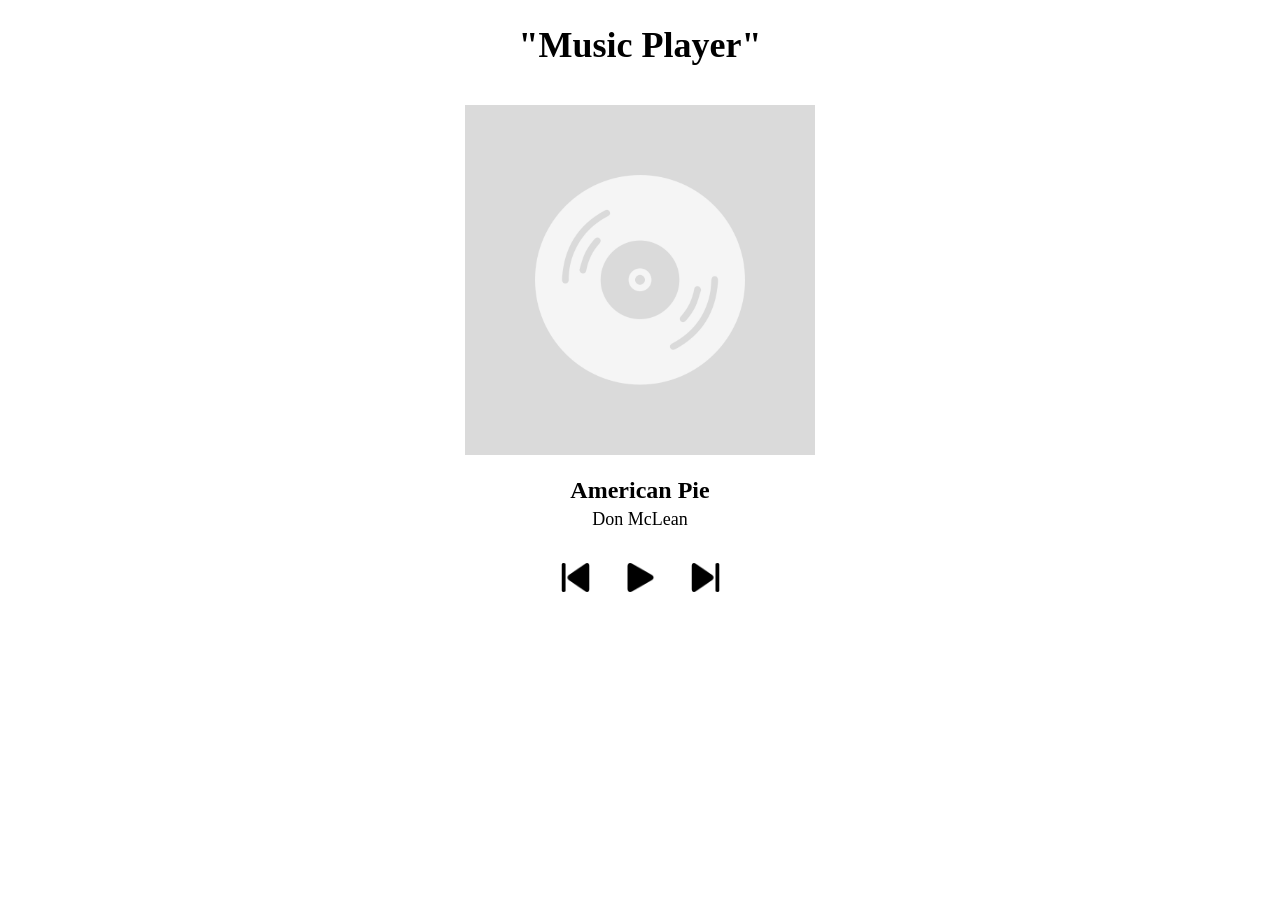
<file: Exercise 1 - Let’s Talk ARIA-Live/index.html>
<!DOCTYPE html>
<html lang="en">
  <head>
    <meta charset="UTF-8" />
    <meta name="viewport" content="width=device-width, initial-scale=1.0" />
    <title>Developing for Web Accessibility</title>
    <link rel="stylesheet" type="text/css" href="./styles/styles.css" />
  </head>
  <body>
    <h1>"Music Player"</h1>
    <!-- The value of polite was provided as this update isn’t critical or time sensitive. -->

    <!-- aria-atomic is set to false as the placeholder image doesn’t need to be announced every time. -->
    <!-- ** When doing the exercise I added aria-atomic="true" because the image has aria-hidden="true". ** -->

    <!-- aria-relevant has been set to text as those are the nodes containing the relevant changes.  -->
    <main>
      <section
        id="player"
        class="player"
        aria-live="polite"
        aria-atomic="true"
        aria-relevant="text"
      >
        <img
          src="./images/album-placeholder.png"
          alt="album placeholder"
          aria-hidden="true"
        />
        <h2>
          <span class="sr-only">Now Playing</span>
          <span id="songTitle" aria-atomic="true"></span>
        </h2>
        <p id="songArtist" aria-atomic="true"></p>
      </section>
      <section id="playerControls" class="playerControls" data-status="paused">
        <div class="flex">
          <button type="button" id="previous" aria-label="previous song">
            <img
              src="./images/back.png"
              aria-hidden="true"
              alt="previous song"
              class="album"
            />
          </button>
          <button type="button" id="play" aria-label="play">
            <img
              src="./images/play.png"
              alt="Play"
              aria-hidden="true"
              class="play"
            />
            <img
              src="./images/pause.png"
              alt="Pause"
              aria-hidden="true"
              class="pause"
            />
          </button>
          <button type="button" id="next" aria-label="next song">
            <img src="./images/next.png" aria-hidden="true" alt="next song" />
          </button>
        </div>
      </section>
    </main>

    <script type="module" src="./scripts/script.js"></script>
  </body>
</html>
</file>
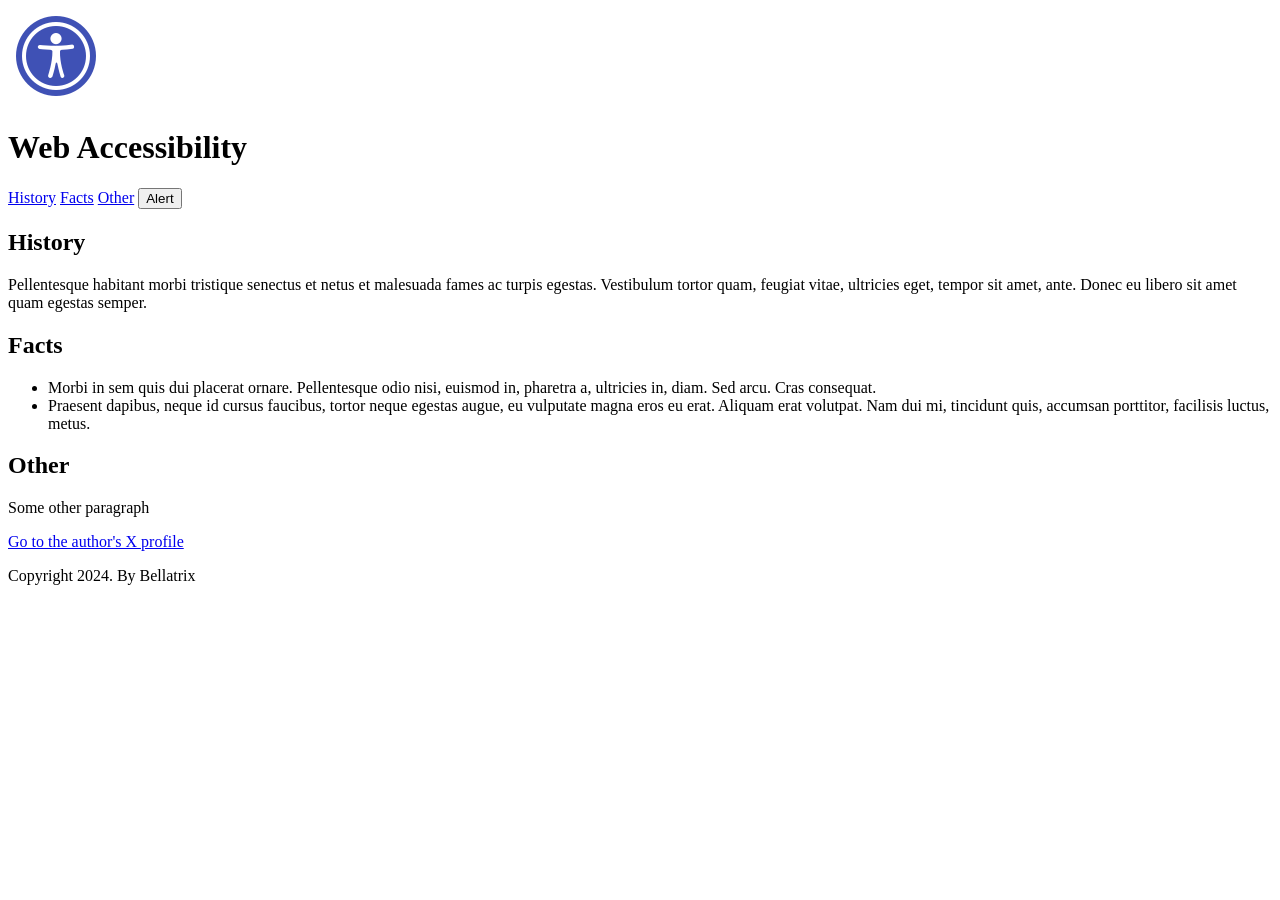
<file: Exercise 2 - Building a Semantic Layout/index.html>
<!DOCTYPE html>
<html lang="en">
  <head>
    <meta charset="UTF-8" />
    <meta name="viewport" content="width=device-width, initial-scale=1.0" />
    <title>Developing for Web Accessibility</title>
  </head>

  <body>
    <header>
      <div>
        <img src="./images/logo.png" alt="A11Y Logo" />
        <h1>Web Accessibility</h1>
      </div>
      <nav>
        <a href="#history">History</a>
        <a href="#facts">Facts</a>
        <a href="#other">Other</a>
        <button type="button">Alert</button>
      </nav>
    </header>
    <main>
      <section id="history">
        <h2>History</h2>
        <p>
          Pellentesque habitant morbi tristique senectus et netus et malesuada
          fames ac turpis egestas. Vestibulum tortor quam, feugiat vitae,
          ultricies eget, tempor sit amet, ante. Donec eu libero sit amet quam
          egestas semper.
        </p>
      </section>
      <section id="facts">
        <h2>Facts</h2>
        <ul>
          <li>
            Morbi in sem quis dui placerat ornare. Pellentesque odio nisi,
            euismod in, pharetra a, ultricies in, diam. Sed arcu. Cras
            consequat.
          </li>
          <li>
            Praesent dapibus, neque id cursus faucibus, tortor neque egestas
            augue, eu vulputate magna eros eu erat. Aliquam erat volutpat. Nam
            dui mi, tincidunt quis, accumsan porttitor, facilisis luctus, metus.
          </li>
        </ul>
      </section>
      <section id="other">
        <h2>Other</h2>
        <p>Some other paragraph</p>
      </section>
    </main>
    <footer>
      <a href="https://twitter.com/">Go to the author's X profile</a>
      <p>Copyright 2024. By Bellatrix</p>
    </footer>
  </body>
</html>
</file>
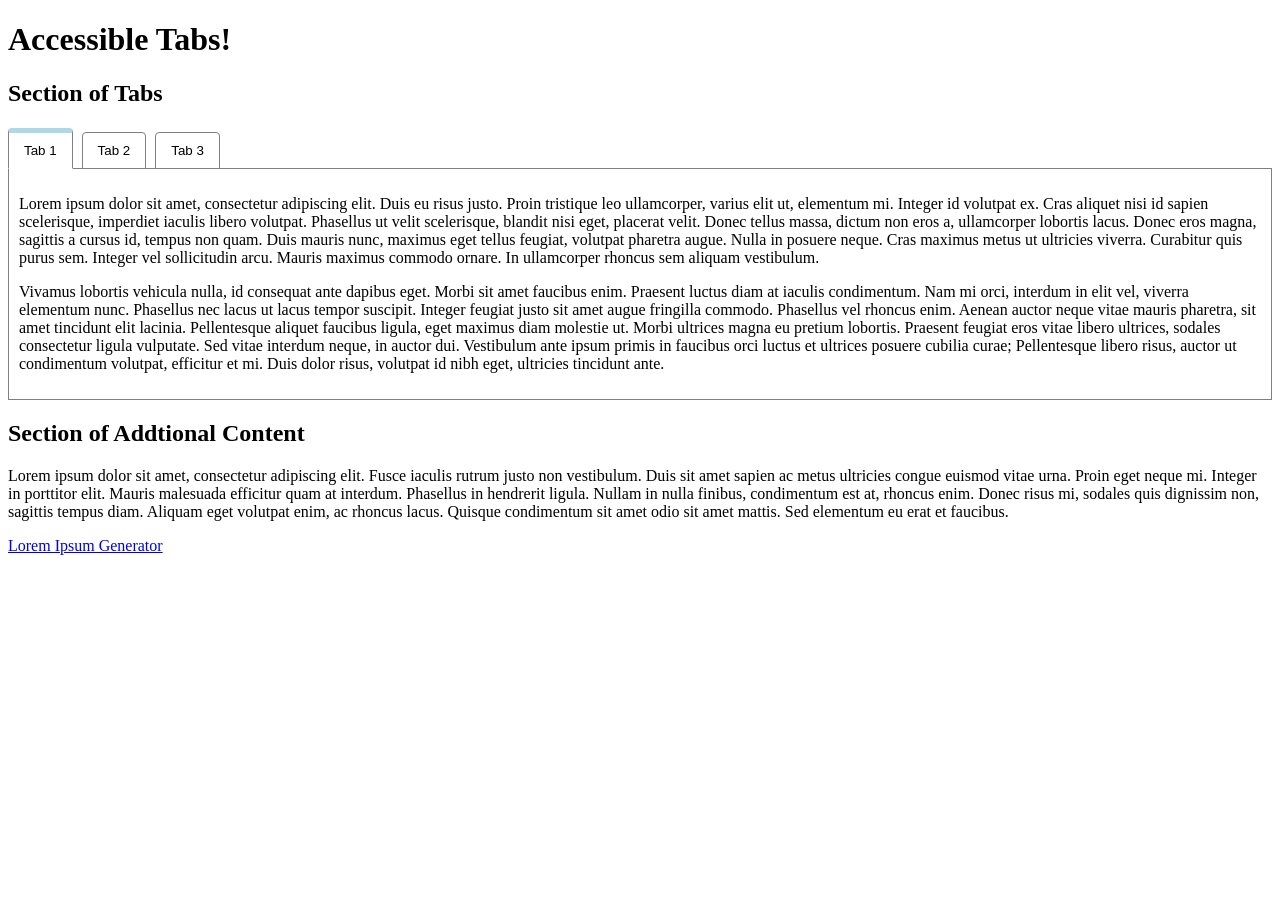
<file: Exercise 2 - Building Accessible Tabs/index.html>
<!DOCTYPE html>
<html lang="en">
  <head>
    <meta charset="UTF-8" />
    <meta name="viewport" content="width=device-width, initial-scale=1.0" />
    <title>Developing for Web Accessibility</title>
    <link rel="stylesheet" type="text/css" href="./styles/styles.css" />
  </head>
  <header>
    <h1>Accessible Tabs!</h1>
  </header>
  <main>
    <section>
      <h2>Section of Tabs</h2>
      <div class="tabs">
        <div class="tab-list" role="tablist">
          <button
            role="tab"
            aria-controls="tabpanel-1"
            id="tab-1"
            aria-selected="true"
          >
            Tab 1
          </button>
          <button
            role="tab"
            aria-controls="tabpanel-2"
            id="tab-2"
            aria-selected="false"
          >
            Tab 2
          </button>
          <button
            role="tab"
            aria-controls="tabpanel-3"
            id="tab-3"
            aria-selected="false"
          >
            Tab 3
          </button>
        </div>
        <div
          class="tab-panel active"
          role="tabpanel"
          id="tabpanel-1"
          aria-labelledby="tab-1"
        >
          <p>
            Lorem ipsum dolor sit amet, consectetur adipiscing elit. Duis eu
            risus justo. Proin tristique leo ullamcorper, varius elit ut,
            elementum mi. Integer id volutpat ex. Cras aliquet nisi id sapien
            scelerisque, imperdiet iaculis libero volutpat. Phasellus ut velit
            scelerisque, blandit nisi eget, placerat velit. Donec tellus massa,
            dictum non eros a, ullamcorper lobortis lacus. Donec eros magna,
            sagittis a cursus id, tempus non quam. Duis mauris nunc, maximus
            eget tellus feugiat, volutpat pharetra augue. Nulla in posuere
            neque. Cras maximus metus ut ultricies viverra. Curabitur quis purus
            sem. Integer vel sollicitudin arcu. Mauris maximus commodo ornare.
            In ullamcorper rhoncus sem aliquam vestibulum.
          </p>
          <p>
            Vivamus lobortis vehicula nulla, id consequat ante dapibus eget.
            Morbi sit amet faucibus enim. Praesent luctus diam at iaculis
            condimentum. Nam mi orci, interdum in elit vel, viverra elementum
            nunc. Phasellus nec lacus ut lacus tempor suscipit. Integer feugiat
            justo sit amet augue fringilla commodo. Phasellus vel rhoncus enim.
            Aenean auctor neque vitae mauris pharetra, sit amet tincidunt elit
            lacinia. Pellentesque aliquet faucibus ligula, eget maximus diam
            molestie ut. Morbi ultrices magna eu pretium lobortis. Praesent
            feugiat eros vitae libero ultrices, sodales consectetur ligula
            vulputate. Sed vitae interdum neque, in auctor dui. Vestibulum ante
            ipsum primis in faucibus orci luctus et ultrices posuere cubilia
            curae; Pellentesque libero risus, auctor ut condimentum volutpat,
            efficitur et mi. Duis dolor risus, volutpat id nibh eget, ultricies
            tincidunt ante.
          </p>
        </div>
        <div
          class="tab-panel"
          role="tabpanel"
          id="tabpanel-2"
          aria-labelledby="tab-2"
        >
          <p>
            Phasellus nec feugiat metus. Maecenas venenatis bibendum risus, a
            volutpat elit venenatis eget. Nam eu mauris at lacus lacinia
            tincidunt nec quis nisi. Nulla eget rutrum magna, in tempus mauris.
            Aliquam erat volutpat. Donec porttitor lectus ut mi fringilla, vitae
            auctor mi tempus. Aliquam malesuada ornare mi, in ultricies sem
            tempor sit amet. Ut ut tortor mattis, condimentum ante sed, blandit
            massa. Pellentesque habitant morbi tristique senectus et netus et
            malesuada fames ac turpis egestas. Vivamus orci sem, cursus a varius
            at, porttitor vitae nulla. Maecenas imperdiet erat sem, dapibus
            consequat ex sodales eget. Vestibulum ante ipsum primis in faucibus
            orci luctus et ultrices posuere cubilia curae; Donec nec tincidunt
            lectus. Class aptent taciti sociosqu ad litora torquent per conubia
            nostra, per inceptos himenaeos. Proin lacinia diam vitae nibh luctus
            mollis. Morbi blandit urna eu scelerisque pretium.
          </p>
        </div>
        <div
          class="tab-panel"
          role="tabpanel"
          id="tabpanel-3"
          aria-labelledby="tab-3"
        >
          <p>
            In vel rutrum nisi, finibus posuere elit. Proin a mauris erat.
            Suspendisse ac condimentum nisl, sed ullamcorper nunc. Fusce quis
            congue nisi. Maecenas tincidunt ipsum ligula, sed sagittis neque
            feugiat eget. Duis lobortis facilisis nunc nec interdum. Aliquam non
            mattis diam.
          </p>
          <p>
            Proin in est efficitur magna porta viverra sit amet a elit.
            Pellentesque habitant morbi tristique senectus et netus et malesuada
            fames ac turpis egestas. Nam ut nunc magna. Etiam in interdum massa,
            nec accumsan nisi. Mauris nec felis ullamcorper, porttitor lacus ac,
            finibus tellus. Duis et porta nulla. Nullam accumsan tortor non ante
            varius viverra. Donec convallis nibh non odio posuere tempus.
            Vivamus rutrum tortor id ultrices laoreet. Donec ac neque ex.
            Aliquam eget tellus non leo volutpat finibus a eu ipsum. Nam porta
            turpis sed orci tempor varius. Ut dapibus lectus ac ex volutpat
            vestibulum. Etiam maximus id nunc ut ultricies. Praesent justo leo,
            molestie nec ullamcorper vel, feugiat ac nisi.
          </p>
          <p>
            Pellentesque sit amet scelerisque metus, a congue ipsum. Suspendisse
            cursus sapien quam, sit amet tempus metus maximus non. Morbi rhoncus
            eleifend efficitur. Maecenas ut faucibus risus, ut iaculis orci.
            Aenean ac leo vel augue ullamcorper condimentum ut ac justo. Integer
            blandit mi vitae libero rhoncus, in blandit sem mattis. Ut
            elementum, lorem nec vestibulum pellentesque, massa sapien lacinia
            sapien, id mollis orci enim eu sem. Donec ultrices enim est, id
            convallis orci semper eget. Proin semper urna egestas velit
            condimentum, eu convallis libero feugiat. Aliquam et leo ut purus
            convallis imperdiet. Donec dignissim velit sed massa placerat
            eleifend. Etiam mattis diam purus, ac pulvinar eros ornare lacinia.
          </p>
        </div>
      </div>
    </section>
    <section>
      <h2>Section of Addtional Content</h2>
      <p>
        Lorem ipsum dolor sit amet, consectetur adipiscing elit. Fusce iaculis
        rutrum justo non vestibulum. Duis sit amet sapien ac metus ultricies
        congue euismod vitae urna. Proin eget neque mi. Integer in porttitor
        elit. Mauris malesuada efficitur quam at interdum. Phasellus in
        hendrerit ligula. Nullam in nulla finibus, condimentum est at, rhoncus
        enim. Donec risus mi, sodales quis dignissim non, sagittis tempus diam.
        Aliquam eget volutpat enim, ac rhoncus lacus. Quisque condimentum sit
        amet odio sit amet mattis. Sed elementum eu erat et faucibus.
      </p>
      <a href="https://www.lipsum.com/">Lorem Ipsum Generator</a>
    </section>
  </main>

  <body>
    <script type="text/javascript" src="./scripts/script.js"></script>
  </body>
</html>
</file>
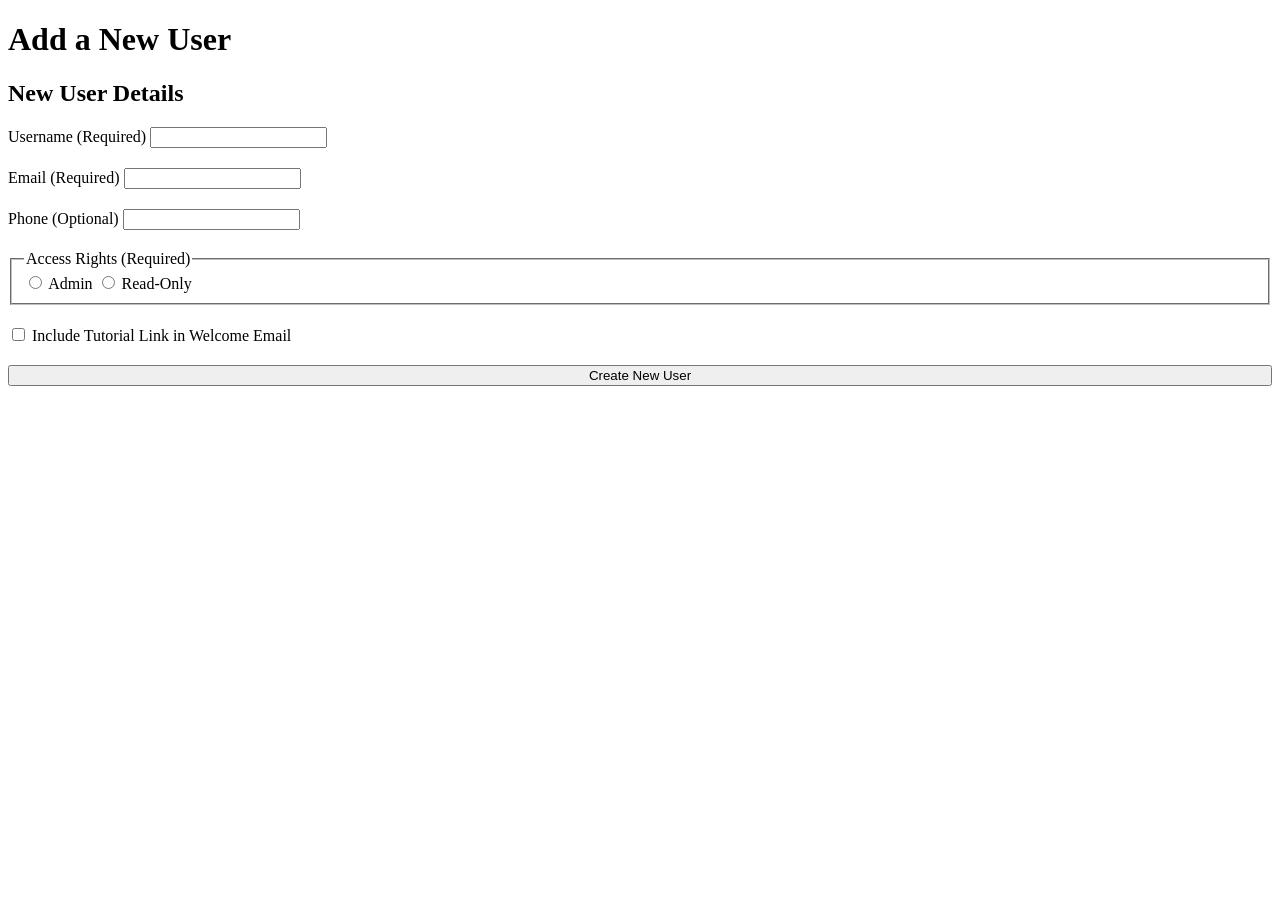
<file: Chapter 3 - Form Development/Exercise 2 - Error Handling/index.html>
<!DOCTYPE html>
<html lang="en">
  <head>
    <meta charset="UTF-8" />
    <meta name="viewport" content="width=device-width, initial-scale=1.0" />
    <title>Developing for Web Accessibility</title>
    <link rel="stylesheet" type="text/css" href="./styles/styles.css" />
  </head>
  <body>
    <header>
      <h1>Add a New User</h1>
    </header>
    <main>
      <section>
        <h2>New User Details</h2>
        <form action="#" id="newUser">
          <div>
            <label for="username"> Username (Required) </label>
            <input
              type="text"
              id="username"
              aria-required="true"
              aria-describedBy="usernameDesc"
              name="username"
            />
            <span id="usernameDesc" class="error-message"></span>
          </div>

          <div>
            <label for="email">Email (Required)</label>
            <input
              type="text"
              id="email"
              aria-required="true"
              aria-describedBy="emailDesc"
              name="email"
            />
            <span id="emailDesc" class="error-message"></span>
          </div>

          <div>
            <label for="phoneNumber">Phone (Optional)</label>
            <input
              type="tel"
              id="phoneNumber"
              aria-describedBy="phoneNumberDesc"
              name="phoneNumber"
            />
            <span id="phoneNumberDesc" class="error-message"></span>
          </div>

          <fieldset>
            <legend>Access Rights (Required)</legend>

            <input
              type="radio"
              id="admin"
              name="accessRights"
              value="admin"
              aria-describedBy="accessRightsDesc"
            />
            <label for="admin">Admin</label>

            <input
              type="radio"
              id="readOnly"
              name="accessRights"
              value="read-only"
              aria-describedBy="accessRightsDesc"
            />
            <label for="readOnly">Read-Only</label>

            <span id="accessRightsDesc" class="error-message"></span>
          </fieldset>

          <div>
            <input type="checkbox" id="includeTutorial" />
            <label for="includeTutorial">
              Include Tutorial Link in Welcome Email
            </label>
          </div>

          <button type="submit">Create New User</button>
        </form>
        <div id="status"></div>
      </section>
    </main>
    <script type="text/javascript" src="./scripts/script.js"></script>
  </body>
</html>
</file>
<file: Exercise 1 - Let’s Talk ARIA-Live/styles/styles.css>
* {
    box-sizing: border-box;
}

html {
    font-size: 62.5%; 
}

img {
    max-width: 100%;
}

main {
    display: flex;
    flex-direction: column;
    align-items: center;
    justify-content: center;
}

h1 {
    text-align: center;
    font-size: 3.6rem;
}

.sr-only:not(:focus):not(:active) {
    clip: rect(0 0 0 0); 
    clip-path: inset(50%);
    height: 1px;
    overflow: hidden;
    position: absolute;
    white-space: nowrap; 
    width: 1px;
}



.flex {
    display: flex;
}

.player {
    max-width: 35rem;
    margin: 1.5rem 0;
    text-align: center;
}

.player h2 {
    font-size: 2.4rem;
    margin-bottom: 0.5rem;
}

.player p {
    font-size: 1.8rem;
    margin: 0;
}

.playerControls button {
    width: 4.5rem;
    height: 4.5rem;
    margin: 1rem;
    background-color: transparent;
    border: none;
    padding: 0.8rem;
}

.playerControls button:hover {
    border-radius: 0.4rem;
    background-color: lightblue;
}

[data-status="paused"] .pause {
    display: none;
}

[data-status="playing"] .play {
    display: none;
}
</file>
<file: Exercise 2 - Building Accessible Tabs/styles/styles.css>
.tab-list button {
    background-color: transparent;
    padding: 10px 15px;
    margin-right: 5px;
    border-radius: 4px 4px 0 0;
    border: 1px solid gray;
    position: relative;
    top: 1px;
    z-index: 2;
}

.tab-list button[aria-selected="true"] {
    border-bottom: 1px solid white;
    border-top: 5px solid lightblue;
}

.tab-list button:hover {
    text-decoration: underline;
}

.tab-panel {
    border: 1px solid grey;
    padding: 10px;
}

.tab-panel:not(.active) {
    display: none;
}
</file>
<file: Chapter 3 - Form Development/Exercise 2 - Error Handling/styles/styles.css>
form {
  display: flex;
  flex-direction: column;
  gap: 20px;
  justify-content: flex-start;
}

.error {
  border: solid 1px red;
}

.error-links {
  display: flex;
  flex-direction: column;
}

.error-message {
  color: red;
}

.success {
  color: green;
}
</file>
